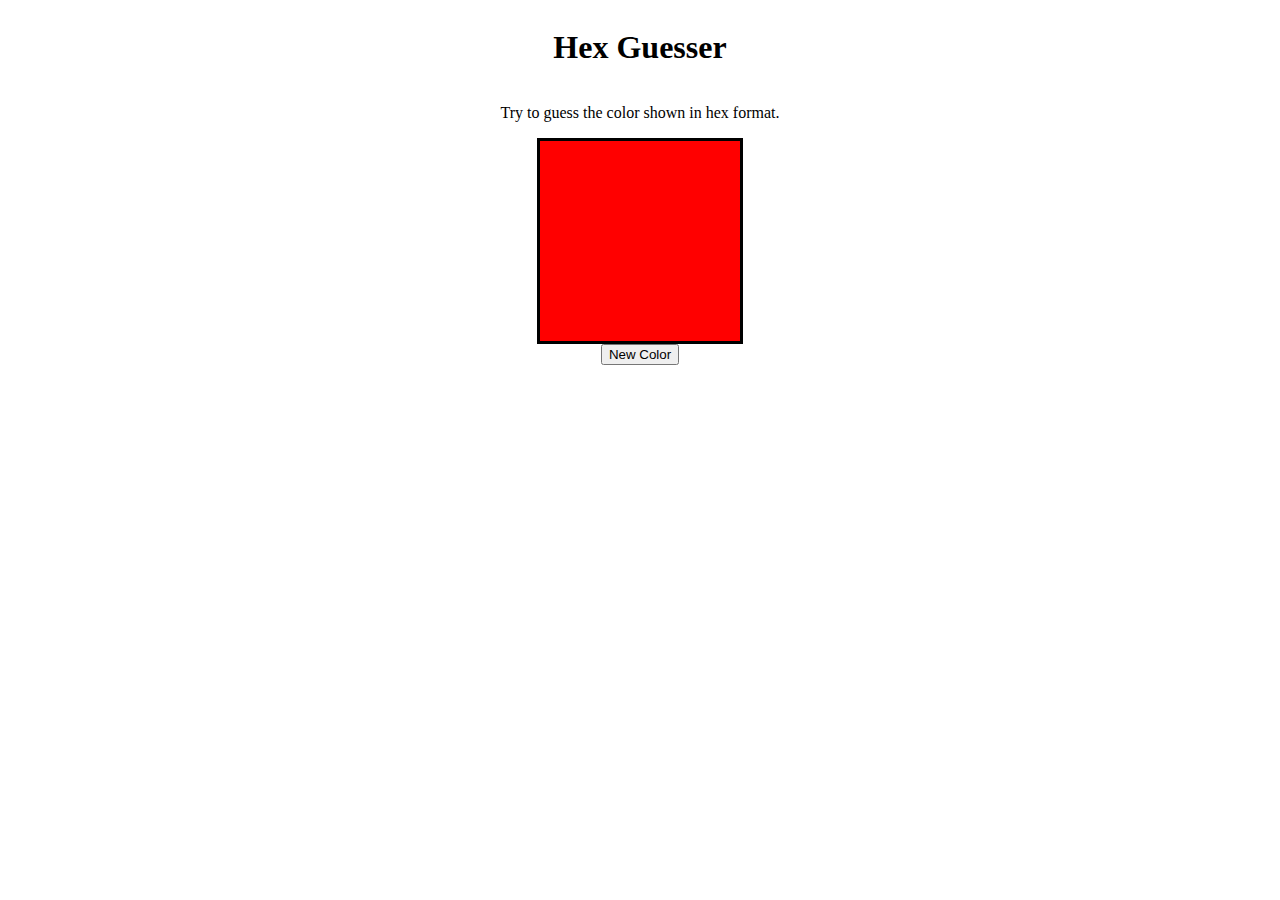
<file: index.html>
﻿<!DOCTYPE html>
<html lang="en" dir="ltr">
    <head>
        <meta charset="utf-8">
        <title>Hex Guesser Game</title>
        <link rel="stylesheet" href="src/index.css">
        <script src="src/index.js" defer></script>
    </head>
    <body>
        <div class="container">
            <h1>Hex Guesser</h1>
            <p class ="subheading">
                Try to guess the color shown in hex format.
            </p>
            <div class="square" id="squareID"></div>
            <div class="action">
                <button onclick="updateColor()">New Color</button>
            </div>
        </div>
        <script defer src="src/index.js" charset="utf-8"></script>
    </body>
</html>
</file>
<file: src/index.css>
.container{
    display: flex;
    flex-direction: column;
    justify-content: center;
    align-items: center;
}

.square{
    border: 3px solid #000;
    background-color: #FF0000;
    width: 200px;
    height: 200px;
}
</file>
